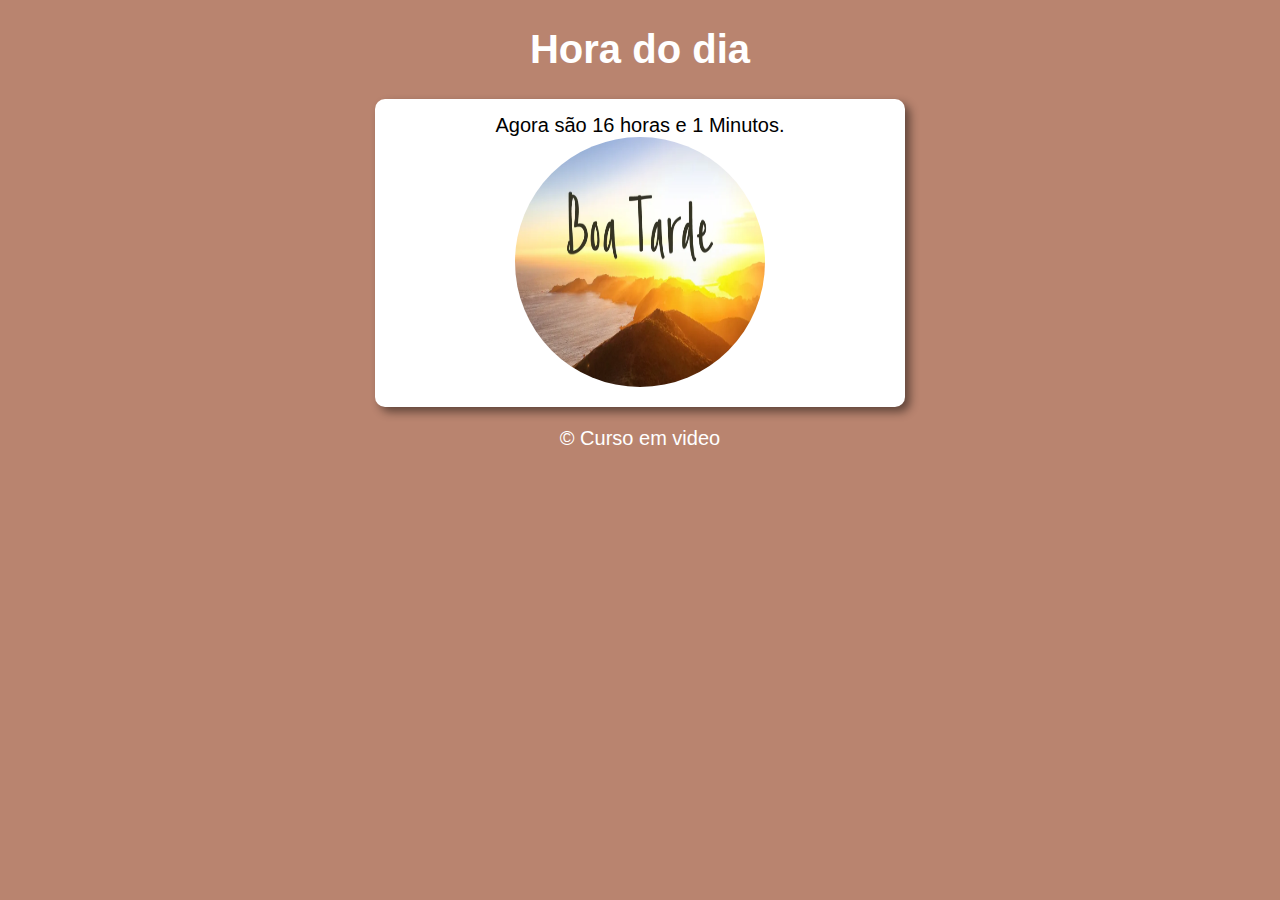
<file: hora/Index.html>
<!DOCTYPE html>
<html lang="en">
<head>
    <meta charset="UTF-8">
    <meta http-equiv="X-UA-Compatible" content="IE=edge">
    <meta name="viewport" content="width=device-width, initial-scale=1.0">
    <title>Hora do dia</title>
    <link rel="stylesheet" href="estilo.css">
</head>
<body onload="carregar()">
    <header>
        <h1>Hora do dia</h1>
    </header>
    <section>
        <div id="msg">
            aqui vai ter msg
        </div>
        <div id="foto">
            <img id="imagem" style="border-radius: 50%" width="250" height="250" src="https://classic.exame.com/wp-content/uploads/2017/06/thinkstockphotos-466262074.jpg?quality=70&strip=info&w=680" alt="Foto do Horário">
    </section>
    <footer>
        <p>&copy; Curso em video</p>
    </footer>
    <script src="script.js"></script>
</body>
</html>
</file>
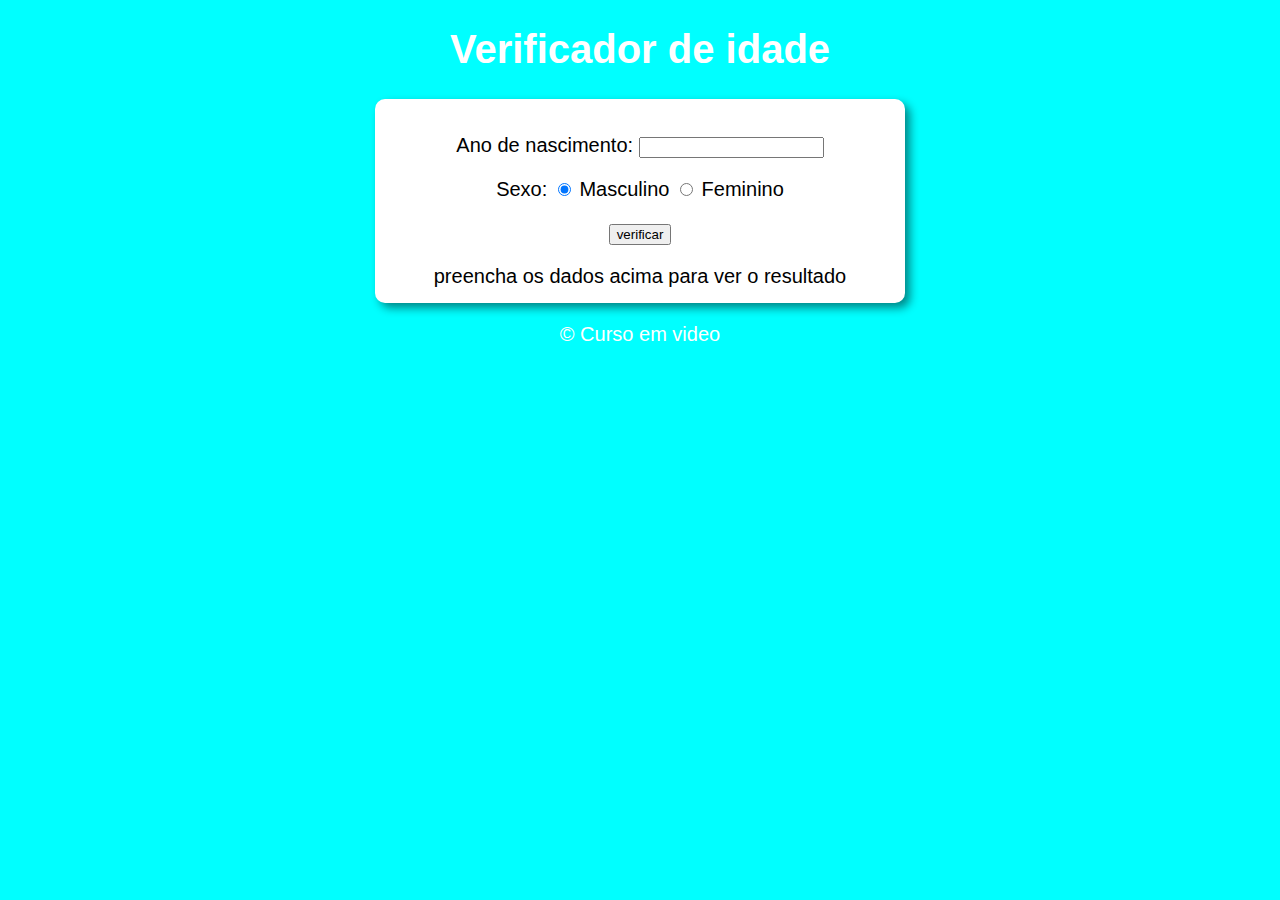
<file: pessoa/index.html>
<!DOCTYPE html>
<html lang="en">
<head>
    <meta charset="UTF-8">
    <meta http-equiv="X-UA-Compatible" content="IE=edge">
    <meta name="viewport" content="width=device-width, initial-scale=1.0">
    <title>Verificador de idade</title>
    <link rel="stylesheet" href="estilo.css">
</head>
<body onload="carregar()">
    <header>
        <h1>Verificador de idade</h1>
    </header>
    <section>
        <div>
            <p>Ano de nascimento:
                <input type="number" name="txtano" id="txtano" min="0">
            </p>
            <p>Sexo:
                <input type="radio" name="radsex" id="masc" checked>
                <label for="masc">Masculino</label>
                <input type="radio" name="radsex" id="fem" >
                <label for="fem">Feminino</label>
            </p>
            <p>
                <input type="button" value="verificar" onclick="verificar()">
            </p>
        </div>
        <div id="res">
            preencha os dados acima para ver o resultado
        </div>
            
    </section>
    <footer>
        <p>&copy; Curso em video</p>
    </footer>
    <script src="script.js"></script>
</body>
</html>
</file>
<file: hora/estilo.css>
body {
    background-color: rgb(0, 255, 255);
    font: normal 15pt arial;
}

header {
    color: white;
    text-align: center;
}

section {
    background-color: white;
    border-radius:  10px;
    padding: 15px;
    width: 500px;
    margin: auto;
    box-shadow: 5px 5px 10px rgba(0, 0, 0, 0.473);
}

div{
    text-align: center;
}

footer {
    color: white;
    text-align: center;
}
</file>
<file: pessoa/estilo.css>
body {
    background-color: rgb(0, 255, 255);
    font: normal 15pt arial;
}

header {
    color: white;
    text-align: center;
}

section {
    background-color: white;
    border-radius:  10px;
    padding: 15px;
    width: 500px;
    margin: auto;
    box-shadow: 5px 5px 10px rgba(0, 0, 0, 0.473);
}

div{
    text-align: center;
}

footer {
    color: white;
    text-align: center;
}
</file>
